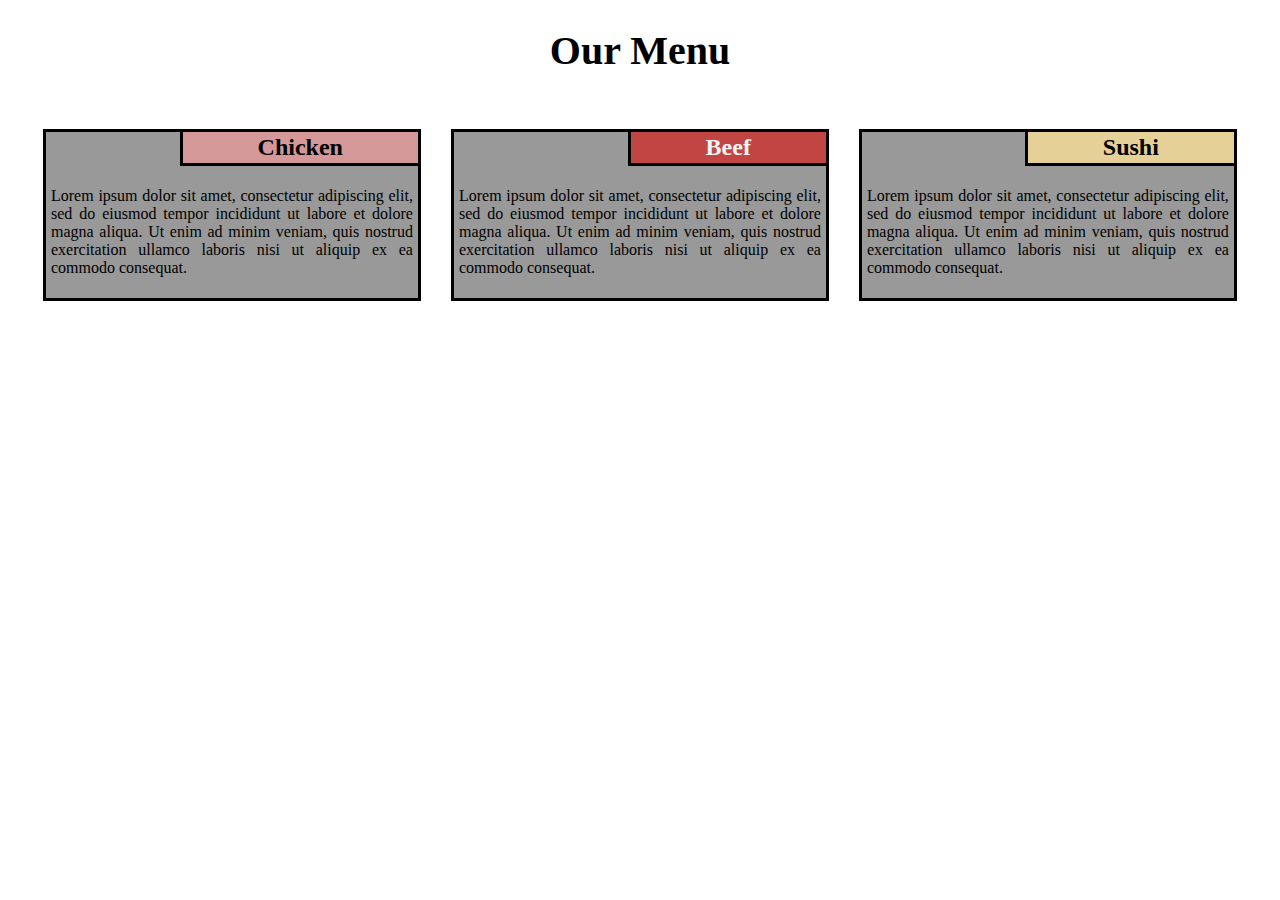
<file: Module2-Assignment/index.html>
<!DOCTYPE html>
<html>
    <head>
        <meta charset="UTF-8">
        <meta http-equiv="X-UA-Compatible" content="IE=edge">
        <meta name="viewport" content="width=device-width, initial-scale=1">
        <title>Responsive Webpage Assignment</title>
        <link rel="stylesheet" href="css/styles.css">
    </head>

    <body>
        <div class="container">
            <div class="row">

                <h1>Our Menu</h1>

                <!-- First Item -->
                <div class="col-lg-4">
                    <div class="item">
                        <div class="food" id="chicken">
                            <h2>Chicken</h2>
                        </div>
                        <p>
                            Lorem ipsum dolor sit amet, consectetur adipiscing elit, sed do eiusmod tempor incididunt ut labore et dolore magna aliqua. Ut enim ad minim veniam, quis nostrud exercitation ullamco laboris nisi ut aliquip ex ea commodo consequat.
                        </p>
                    </div>
                </div>

                <!-- Second Item -->
                <div class="col-lg-4">
                    <div class="item">
                        <div class="food" id="beef">
                            <h2>Beef</h2>
                        </div>
                        <p>
                            Lorem ipsum dolor sit amet, consectetur adipiscing elit, sed do eiusmod tempor incididunt ut labore et dolore magna aliqua. Ut enim ad minim veniam, quis nostrud exercitation ullamco laboris nisi ut aliquip ex ea commodo consequat.
                        </p>
                    </div>
                </div>

                <!-- Third Item -->
                <div class="col-lg-4 col-md-t">
                    <div class="item">
                        <div class="food" id="sushi">
                            <h2>Sushi</h2>
                        </div>
                        <p>
                            Lorem ipsum dolor sit amet, consectetur adipiscing elit, sed do eiusmod tempor incididunt ut labore et dolore magna aliqua. Ut enim ad minim veniam, quis nostrud exercitation ullamco laboris nisi ut aliquip ex ea commodo consequat.
                        </p>
                    </div>
                </div>

            </div>
        </div>

    </body>
</html>
</file>
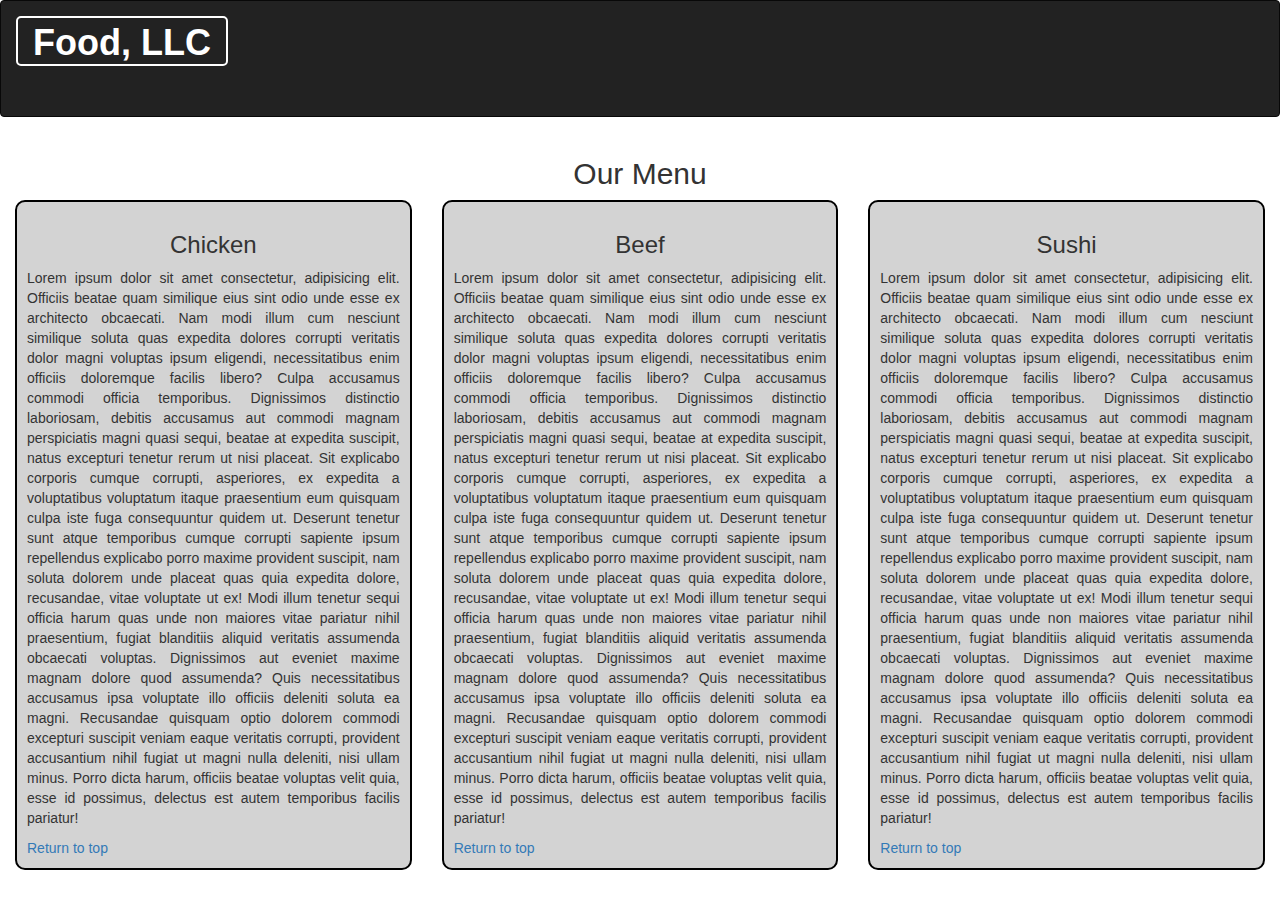
<file: Module3-Assignment-Complete/index.html>
<!DOCTYPE html>
<html lang="en">
<head>
    <meta charset="UTF-8">
    <meta name="viewport" content="width=device-width, initial-scale=1.0">
    <title>Food LLC</title>
    <link rel="stylesheet" type="text/css" href="css/styles.css">
    <link rel="stylesheet" href="https://maxcdn.bootstrapcdn.com/bootstrap/3.4.1/css/bootstrap.min.css">
    <script src="https://ajax.googleapis.com/ajax/libs/jquery/3.5.1/jquery.min.js"></script>
    <script src="https://maxcdn.bootstrapcdn.com/bootstrap/3.4.1/js/bootstrap.min.js"></script>
</head>

<body>
    <header id="home">
        <nav class="navbar navbar-inverse">
            <div class="container-fluid">
                <div class="navbar-header">
                    <button type="button" class="navbar-toggle" data-toggle="collapse" data-target="#nav-collapse" aria-expanded="false">
                        <span class="sr-only">Toggle Navigation</span>
                        <span class="icon-bar"></span><span class="icon-bar"></span><span class="icon-bar"></span>
                    </button>
                </div>
                <a href="index.html" class="navbar-brand" id="title">Food, LLC</a>
            </div>
            <div class="collapse navbar-collapse" id="nav-collapse">
                <ul class="nav navbar-nav navbar-right">
                    <li><a href="#chicken">Chicken</a></li>
                    <li><a href="#beef">Beef</a></li>
                    <li><a href="#sushi">Sushi</a></li>
                </ul>
            </div>
        </nav>
    </header>


    <div id="content" class="container-fluid">
        <h2 class="text-center">Our Menu</h2>
        <div class="row">
            <section class="col-md-4 col-lg-4 col-sm-6 col-xs-12" id="chicken">
                <div class="content-box">
                    <h3 class="text-center">Chicken</h3>
                    <p>Lorem ipsum dolor sit amet consectetur, adipisicing elit. Officiis beatae quam similique eius sint odio unde esse ex architecto obcaecati. Nam modi illum cum nesciunt similique soluta quas expedita dolores corrupti veritatis dolor magni voluptas ipsum eligendi, necessitatibus enim officiis doloremque facilis libero? Culpa accusamus commodi officia temporibus. Dignissimos distinctio laboriosam, debitis accusamus aut commodi magnam perspiciatis magni quasi sequi, beatae at expedita suscipit, natus excepturi tenetur rerum ut nisi placeat. Sit explicabo corporis cumque corrupti, asperiores, ex expedita a voluptatibus voluptatum itaque praesentium eum quisquam culpa iste fuga consequuntur quidem ut. Deserunt tenetur sunt atque temporibus cumque corrupti sapiente ipsum repellendus explicabo porro maxime provident suscipit, nam soluta dolorem unde placeat quas quia expedita dolore, recusandae, vitae voluptate ut ex! Modi illum tenetur sequi officia harum quas unde non maiores vitae pariatur nihil praesentium, fugiat blanditiis aliquid veritatis assumenda obcaecati voluptas. Dignissimos aut eveniet maxime magnam dolore quod assumenda? Quis necessitatibus accusamus ipsa voluptate illo officiis deleniti soluta ea magni. Recusandae quisquam optio dolorem commodi excepturi suscipit veniam eaque veritatis corrupti, provident accusantium nihil fugiat ut magni nulla deleniti, nisi ullam minus. Porro dicta harum, officiis beatae voluptas velit quia, esse id possimus, delectus est autem temporibus facilis pariatur!</p>
                    <a href="#home">Return to top</a>
                </div>
            </section>

            <section class="col-md-4 col-lg-4 col-sm-6 col-xs-12" id="beef">
                <div class="content-box">
                    <h3 class="text-center">Beef</h3>
                    <p>Lorem ipsum dolor sit amet consectetur, adipisicing elit. Officiis beatae quam similique eius sint odio unde esse ex architecto obcaecati. Nam modi illum cum nesciunt similique soluta quas expedita dolores corrupti veritatis dolor magni voluptas ipsum eligendi, necessitatibus enim officiis doloremque facilis libero? Culpa accusamus commodi officia temporibus. Dignissimos distinctio laboriosam, debitis accusamus aut commodi magnam perspiciatis magni quasi sequi, beatae at expedita suscipit, natus excepturi tenetur rerum ut nisi placeat. Sit explicabo corporis cumque corrupti, asperiores, ex expedita a voluptatibus voluptatum itaque praesentium eum quisquam culpa iste fuga consequuntur quidem ut. Deserunt tenetur sunt atque temporibus cumque corrupti sapiente ipsum repellendus explicabo porro maxime provident suscipit, nam soluta dolorem unde placeat quas quia expedita dolore, recusandae, vitae voluptate ut ex! Modi illum tenetur sequi officia harum quas unde non maiores vitae pariatur nihil praesentium, fugiat blanditiis aliquid veritatis assumenda obcaecati voluptas. Dignissimos aut eveniet maxime magnam dolore quod assumenda? Quis necessitatibus accusamus ipsa voluptate illo officiis deleniti soluta ea magni. Recusandae quisquam optio dolorem commodi excepturi suscipit veniam eaque veritatis corrupti, provident accusantium nihil fugiat ut magni nulla deleniti, nisi ullam minus. Porro dicta harum, officiis beatae voluptas velit quia, esse id possimus, delectus est autem temporibus facilis pariatur!</p>
                    <a href="#home">Return to top</a>
                </div>
            </section>

            <section class="col-md-4 col-lg-4 col-sm-6 col-xs-12" id="sushi">
                <div class="content-box">
                    <h3 class="text-center">Sushi</h3>
                    <p>Lorem ipsum dolor sit amet consectetur, adipisicing elit. Officiis beatae quam similique eius sint odio unde esse ex architecto obcaecati. Nam modi illum cum nesciunt similique soluta quas expedita dolores corrupti veritatis dolor magni voluptas ipsum eligendi, necessitatibus enim officiis doloremque facilis libero? Culpa accusamus commodi officia temporibus. Dignissimos distinctio laboriosam, debitis accusamus aut commodi magnam perspiciatis magni quasi sequi, beatae at expedita suscipit, natus excepturi tenetur rerum ut nisi placeat. Sit explicabo corporis cumque corrupti, asperiores, ex expedita a voluptatibus voluptatum itaque praesentium eum quisquam culpa iste fuga consequuntur quidem ut. Deserunt tenetur sunt atque temporibus cumque corrupti sapiente ipsum repellendus explicabo porro maxime provident suscipit, nam soluta dolorem unde placeat quas quia expedita dolore, recusandae, vitae voluptate ut ex! Modi illum tenetur sequi officia harum quas unde non maiores vitae pariatur nihil praesentium, fugiat blanditiis aliquid veritatis assumenda obcaecati voluptas. Dignissimos aut eveniet maxime magnam dolore quod assumenda? Quis necessitatibus accusamus ipsa voluptate illo officiis deleniti soluta ea magni. Recusandae quisquam optio dolorem commodi excepturi suscipit veniam eaque veritatis corrupti, provident accusantium nihil fugiat ut magni nulla deleniti, nisi ullam minus. Porro dicta harum, officiis beatae voluptas velit quia, esse id possimus, delectus est autem temporibus facilis pariatur!</p>
                    <a href="#home">Return to top</a>
                </div>
            </section>
        </div>
    </div>

    <footer>
        <div class="container-fluid">
            <p>Random Shit lessgooooooo</p>
        </div>
    </footer>

</body>
</html>
</file>
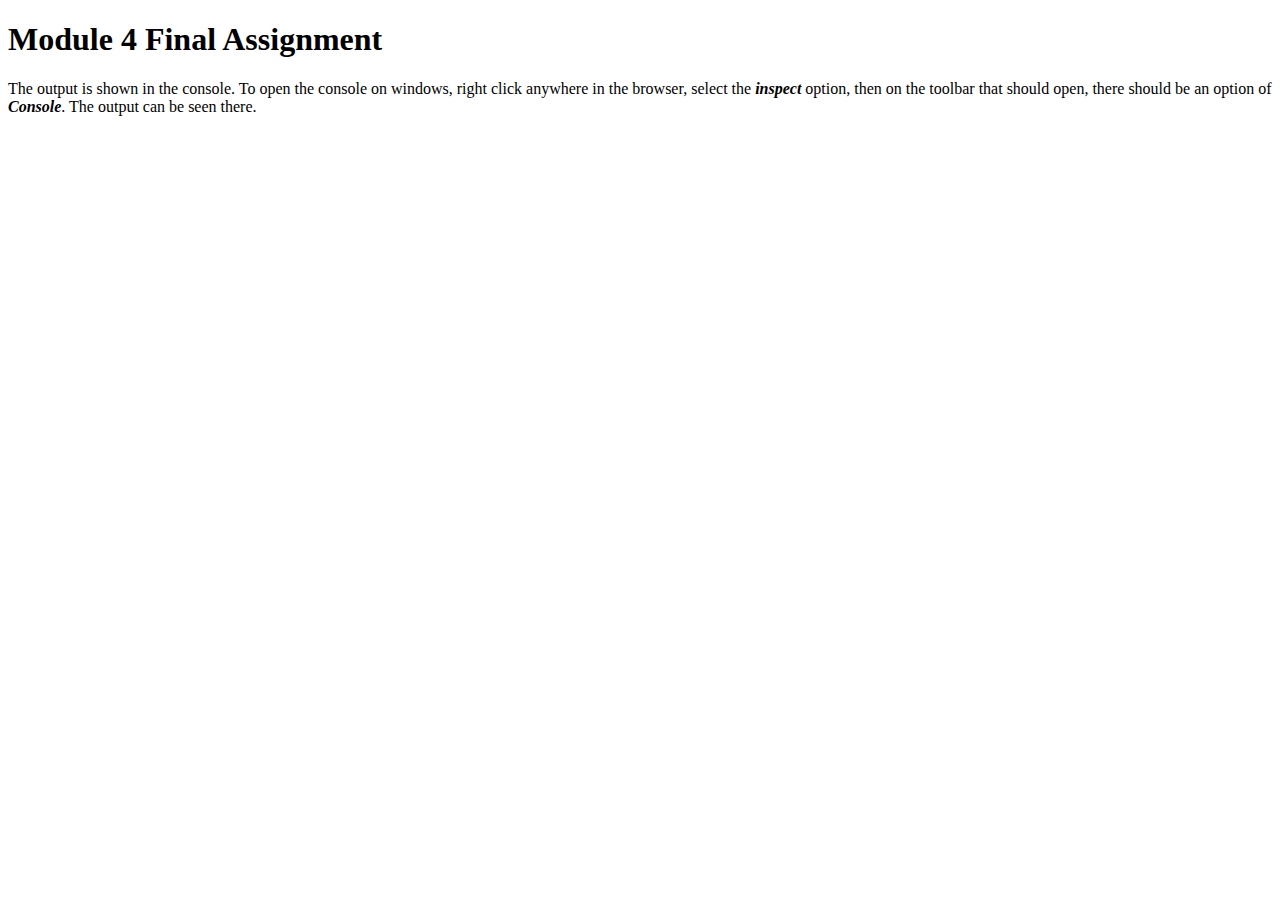
<file: Module4-Assignment/index.html>
<!DOCTYPE html>
<html>
<head>
  <meta charset="utf-8">
  <title>Module 4 Solution Starter</title>
  <script>
    var names = [];
  </script>
  <script src="SpeakHello.js"></script>
  <script src="SpeakGoodBye.js"></script>
  <script src="script.js"></script>
</head>
<body>
  <h1>Module 4 Final Assignment</h1>

  <p>
    The output is shown in the console. To open the console on windows, right click anywhere in the browser, select the <b> <em>inspect</em> </b> option, then on the toolbar that should open, there should be an option of <b><em>Console</em></b>. The output can be seen there.
  </p>
</body>
</html>
</file>
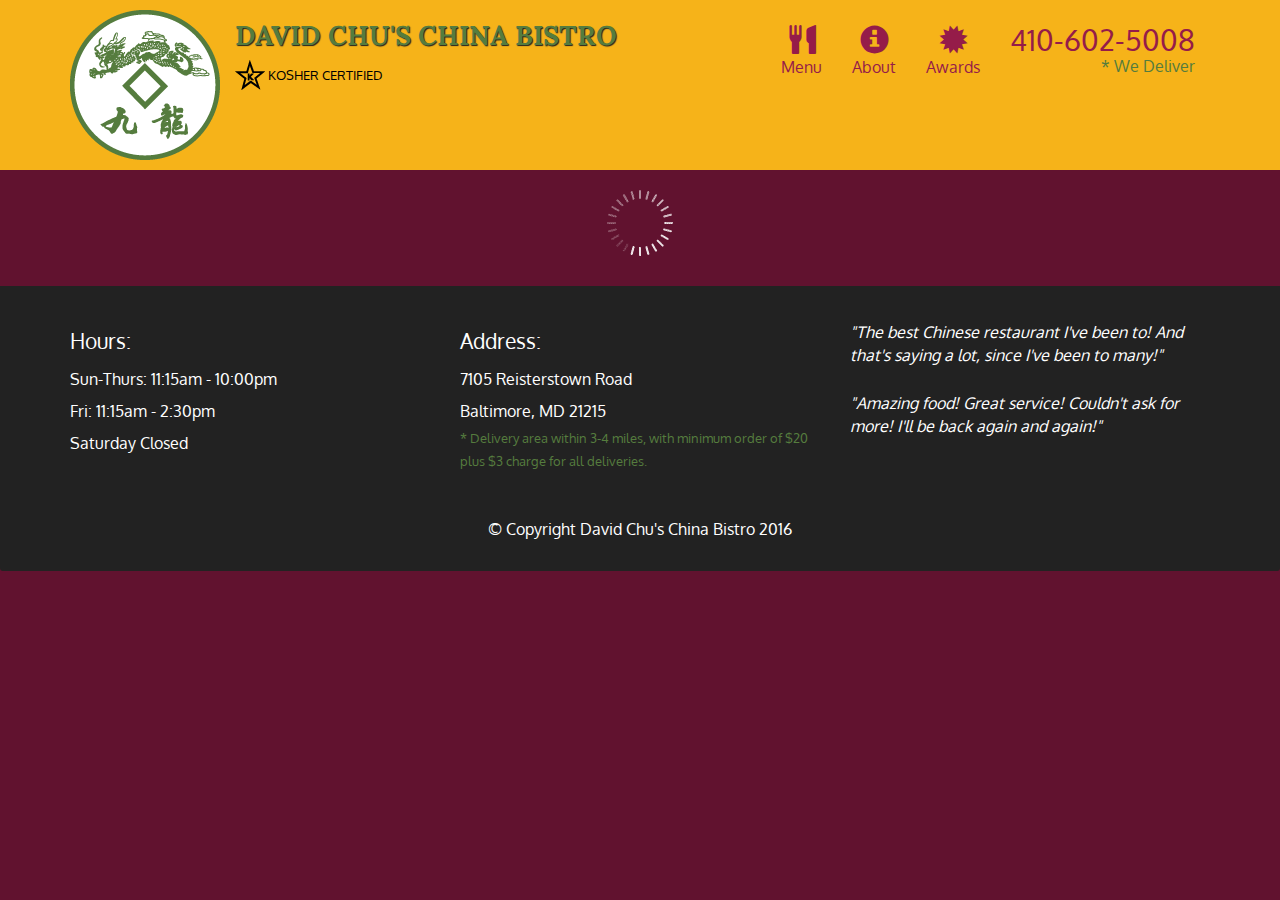
<file: Module5-Assignment/index.html>
<!doctype html>
<html lang="en">
  <head>
    <meta charset="utf-8">
    <meta http-equiv="X-UA-Compatible" content="IE=edge">
    <meta name="viewport" content="width=device-width, initial-scale=1">
    <title>David Chu's China Bistro</title>
    <link rel="stylesheet" href="css/bootstrap.min.css">
    <link rel="stylesheet" href="css/styles.css">
    <link href='https://fonts.googleapis.com/css?family=Oxygen:400,300,700' rel='stylesheet' type='text/css'>
    <link href='https://fonts.googleapis.com/css?family=Lora' rel='stylesheet' type='text/css'>
  </head>
<body>
  <header>
    <nav id="header-nav" class="navbar navbar-default">
      <div class="container">
        <div class="navbar-header">
          <a href="index.html" class="pull-left visible-md visible-lg">
            <div id="logo-img" alt="Logo image"></div>
          </a>

          <div class="navbar-brand">
            <a href="index.html"><h1>David Chu's China Bistro</h1></a>
            <p>
              <img src="images/star-k-logo.png" alt="Kosher certification">
              <span>Kosher Certified</span>
            </p>
          </div>

          <button id="navbarToggle" type="button" class="navbar-toggle collapsed" data-toggle="collapse" data-target="#collapsable-nav" aria-expanded="false">
            <span class="sr-only">Toggle navigation</span>
            <span class="icon-bar"></span>
            <span class="icon-bar"></span>
            <span class="icon-bar"></span>
          </button>
        </div>
        
        <div id="collapsable-nav" class="collapse navbar-collapse">
           <ul id="nav-list" class="nav navbar-nav navbar-right">
            <li id="navHomeButton" class="visible-xs active">
              <a href="index.html">
                <span class="glyphicon glyphicon-home"></span> Home</a>
            </li>
            <li id="navMenuButton">
              <a href="#" onclick="$dc.loadMenuCategories();">
                <span class="glyphicon glyphicon-cutlery"></span><br class="hidden-xs"> Menu</a>
            </li>
            <li>
              <a href="#">
                <span class="glyphicon glyphicon-info-sign"></span><br class="hidden-xs"> About</a>
            </li>
            <li>
              <a href="#">
                <span class="glyphicon glyphicon-certificate"></span><br class="hidden-xs"> Awards</a>
            </li>
            <li id="phone" class="hidden-xs">
              <a href="tel:410-602-5008">
                <span>410-602-5008</span></a><div>* We Deliver</div>
            </li>
          </ul><!-- #nav-list -->
        </div><!-- .collapse .navbar-collapse -->
      </div><!-- .container -->
    </nav><!-- #header-nav -->
  </header>

  <div id="call-btn" class="visible-xs">
    <a class="btn" href="tel:410-602-5008">
    <span class="glyphicon glyphicon-earphone"></span>
    410-602-5008
    </a>
  </div>
  <div id="xs-deliver" class="text-center visible-xs">* We Deliver</div>

  <div id="main-content" class="container"></div>

  <footer class="panel-footer">
    <div class="container">
      <div class="row">
        <section id="hours" class="col-sm-4">
          <span>Hours:</span><br>
          Sun-Thurs: 11:15am - 10:00pm<br>
          Fri: 11:15am - 2:30pm<br>
          Saturday Closed
          <hr class="visible-xs">
        </section>
        <section id="address" class="col-sm-4">
          <span>Address:</span><br>
          7105 Reisterstown Road<br>
          Baltimore, MD 21215
          <p>* Delivery area within 3-4 miles, with minimum order of $20 plus $3 charge for all deliveries.</p>
          <hr class="visible-xs">
        </section>
        <section id="testimonials" class="col-sm-4">
          <p>"The best Chinese restaurant I've been to! And that's saying a lot, since I've been to many!"</p>
          <p>"Amazing food! Great service! Couldn't ask for more! I'll be back again and again!"</p>
        </section>
      </div>
      <div class="text-center">&copy; Copyright David Chu's China Bistro 2016</div>
    </div>
  </footer>

  <!-- jQuery (Bootstrap JS plugins depend on it) -->
  <script src="js/jquery-2.1.4.min.js"></script>
  <script src="js/bootstrap.min.js"></script>
  <script src="js/ajax-utils.js"></script>
  <script src="js/script.js"></script>
</body>
</html>
</file>
<file: Module2-Assignment/css/styles.css>
*{
    box-sizing: border-box;
    font-family:cursive;
}

h1 {
    text-align: center;
    font-size: 250%;
    margin-bottom: 40px;
}

.container{
    position: relative;
    margin: 20px;
}

.item {
    position: relative;
    background-color: #999999;
    border: 3px solid black;
    margin: 15px;
    padding: 5px;
}

.item p{
    text-align: justify;
    margin-top: 50px;
}

.food h2{
    position: absolute;
    border-left: 3px solid black;
    border-bottom: 3px solid black;
    top: -20px; right: 0px;
    padding: 2px 75px;
}

#chicken h2{
    background-color:#d59898;
}

#beef h2{
    background-color: #c14543;
    color: whitesmoke;
}

#sushi h2{
    background-color: #e5d198;
}


/* Responsive Framework */

/* Desktop */
@media (min-width: 992px){
    .col-lg-1, .col-lg-2, .col-lg-3, .col-lg-4, .col-lg-5, .col-lg-6, .col-lg-7, .col-lg-8, .col-lg-9, .col-lg-10, .col-lg-11, .col-lg-12 {
        float: left;
    }
    .col-lg-1 {width: 8.33%;}
    .col-lg-2 {width: 16.66%;}
    .col-lg-3 {width: 25%;}
    .col-lg-4 {width: 33.33%;}
    .col-lg-5 {width: 41.66%;}
    .col-lg-6 {width: 50%;}
    .col-lg-7 {width: 58.33%;}
    .col-lg-8 {width: 66.66%;}
    .col-lg-9 {width: 75%;}
    .col-lg-10 {width: 83.33%;}
    .col-lg-11 {width: 91.66%;}
    .col-lg-12 {width: 100%;}
}

/* Tablet */
@media (min-width: 768px) and (max-width: 991px){
    .col-lg-4 {
        width: 50%;
        float:left;
    }
    .col-md-t{
        width:100%;
        float: left;
    }
}

/* Mobile */
@media (max-width: 767px){
    .col-lg-4{
        width:100%;
        float: left;
    }
}
</file>
<file: Module3-Assignment-Complete/css/styles.css>
#title{
    margin-top: 15px;
    margin-left: 0;
    font-weight: bold;
    font-size: 36px;
    text-decoration: none;
    color: white;
    border: 2px solid white;
    border-radius: 5px;
    transition: color 0.3s ease, background-color 0.3s ease;
}

#title:hover{
    color: black;
    background-color: white;
    text-decoration: none;
}

p {
    text-align: justify;
}

.content-box{
    padding: 10px;
    border: 2px solid black;
    border-radius: 10px;
    background-color:lightgray;
}

footer{
    color: white;
}

@media (min-width:768px){
    #nav-collapse{
        visibility: hidden;
    }
}

@media (max-width:767px){
    .content-box{
        margin-top: 20px;
    }

    #title{
        margin-top: -30px;
        margin-bottom: 10px;
    }

    #title:hover{
        color: black;
        background-color: white;
        text-decoration: none;
    }
}
</file>
<file: Module5-Assignment/css/styles.css>
body {
  font-size: 16px;
  color: #fff;
  background-color: #61122f;
  font-family: 'Oxygen', sans-serif;
}

/** HEADER **/
#header-nav {
  background-color: #f6b319;
  border-radius: 0;
  border: 0;
}

#logo-img {
  background: url('../images/restaurant-logo_large.png') no-repeat;
  width: 150px;
  height: 150px;
  margin: 10px 15px 10px 0;
}

.navbar-brand {
  padding-top: 25px;
}
.navbar-brand h1 { /* Restaurant name */
  font-family: 'Lora', serif;
  color: #557c3e;
  font-size: 1.5em;
  text-transform: uppercase;
  font-weight: bold;
  text-shadow: 1px 1px 1px #222;
  margin-top: 0;
  margin-bottom: 0;
  line-height: .75;
}
.navbar-brand a:hover, .navbar-brand a:focus {
  text-decoration: none;
}
.navbar-brand p { /* Kosher cert */
  color: #000;
  text-transform: uppercase;
  font-size: .7em;
  margin-top: 15px;
}
.navbar-brand p span { /* Star-K */
  vertical-align: middle;
}

#nav-list {
  margin-top: 10px;
}
#nav-list a {
  color: #951C49;
  text-align: center;
}
#nav-list a:hover {
  background: #E7E7E7;
}
#nav-list a span {
  font-size: 1.8em;
}

#phone {
  margin-top: 5px;
}
#phone a { /* Phone number */
  text-align: right;
  padding-bottom: 0;
}
#phone div { /* We Deliver */
  color: #557c3e;
  text-align: right;
  padding-right: 15px;
}

.navbar-header button.navbar-toggle, .navbar-header .icon-bar {
  border: 1px solid #61122f;
}
.navbar-header button.navbar-toggle {
  clear: both;
  margin-top: -30px;
}
/* END HEADER */

/* FOOTER */
.panel-footer {
  margin-top: 30px;
  padding-top: 35px;
  padding-bottom: 30px;
  background-color: #222;
  border-top: 0;
}
.panel-footer div.row {
  margin-bottom: 35px;
}
#hours, #address {
  line-height: 2;
}
#hours > span, #address > span {
  font-size: 1.3em;
}
#address p {
  color: #557c3e;
  font-size: .8em;
  line-height: 1.8;
}
#testimonials {
  font-style: italic;
}
#testimonials p:nth-child(2) {
  margin-top: 25px;
}
/* END FOOTER */



/* HOME PAGE */
.container .jumbotron {
  box-shadow: 0 0 50px #3F0C1F;
  border: 2px solid #3F0C1F;
}

#menu-tile, #specials-tile, #map-tile {
  height: 250px;
  width: 100%;
  margin-bottom: 15px;
  position: relative;
  border: 2px solid #3F0C1F;
  overflow: hidden;
}
#menu-tile:hover, #specials-tile:hover, #map-tile:hover {
  box-shadow: 0 1px 5px 1px #cccccc;
}
#menu-tile {
  background: url('../images/menu-tile.jpg') no-repeat;
  background-position: center;
}
#specials-tile {
  background: url('../images/specials-tile.jpg') no-repeat;
  background-position: center;
}
#menu-tile span, #specials-tile span, #map-tile span {
  position: absolute;
  bottom: 0;
  right: 0;
  width: 100%;
  text-align: center;
  font-size: 1.6em;
  text-transform: uppercase;
  background-color: #000;
  color: #fff;
  opacity: .8;
}
/* END HOME PAGE */

/* MENU CATEGORIES PAGE */
.category-tile { 
  position: relative;
  border: 2px solid #3F0C1F;
  overflow: hidden;
  width: 200px;
  height: 200px;
  margin: 0 auto 15px;
}
.category-tile span {
  position: absolute;
  bottom: 0;
  right: 0;
  width: 100%;
  text-align: center;
  font-size: 1.2em;
  text-transform: uppercase;
  background-color: #000;
  color: #fff;
  opacity: .8;
}
.category-tile:hover {
  box-shadow: 0 1px 5px 1px #cccccc;
}

#menu-categories-title + div {
  margin-bottom: 50px;
}
/* END MENU CATEGORIES PAGE */

/* SINGLE CATEGORY PAGE */
.menu-item-tile {
  margin-bottom: 25px;
}
.menu-item-tile hr {
  width: 80%;
}
.menu-item-tile .menu-item-price {
  font-size: 1.1em;
  text-align: right;
  margin-top: -15px;
  margin-right: -15px;
}
.menu-item-tile .menu-item-price span {
  font-size: .6em;
}
.menu-item-photo {
  position: relative;
  border: 2px solid #3F0C1F; 
  overflow: hidden;
  padding: 0;
  margin-right: -15px;
  margin-left: auto;
  margin-bottom: 20px;
  max-width: 250px;
}
.menu-item-photo div {
  position: absolute;
  bottom: 0;
  right: 0;
  width: 80px;
  background-color: #557c3e;
  text-align: center;
}
.menu-item-description {
  padding-right: 30px;
}
h3.menu-item-title {
  margin: 0 0 10px;
}
.menu-item-details {
  font-size: .9em;
  font-style: italic;
}
/* END SINGLE CATEGORY PAGE */


/********** Large devices only **********/
@media (min-width: 1200px) {
  .container .jumbotron {
    background: url('../images/jumbotron_1200.jpg') no-repeat;
    height: 675px;
  }
}

/********** Medium devices only **********/
@media (min-width: 992px) and (max-width: 1199px) {
  /* Header */
  #logo-img {
    background: url('../images/restaurant-logo_medium.png') no-repeat;
    width: 100px;
    height: 100px;
    margin: 5px 5px 5px 0;
  }
  /* End Header */

  /* Home Page */
  .container .jumbotron {
    background: url('../images/jumbotron_992.jpg') no-repeat;
    height: 558px;
  }
  /* End Home Page */
}

/********** Small devices only **********/
@media (min-width: 768px) and (max-width: 991px) {
  /* Home Page */
  .container .jumbotron {
    background: url('../images/jumbotron_768.jpg') no-repeat;
    height: 432px;
  }
  /* End Home Page */
}

/********** Extra small devices only **********/
@media (max-width: 767px) {
  /* Header */
  .navbar-brand {
    padding-top: 10px;
    height: 80px;
  }
  .navbar-brand h1 { /* Restaurant name */
    padding-top: 10px;
    font-size: 5vw; /* 1vw = 1% of viewport width */
  }
  .navbar-brand p { /* Kosher cert */
    font-size: .6em;
    margin-top: 12px;
  }
  .navbar-brand p img { /* Star-K */
    height: 20px;
  }

  #collapsable-nav a { /* Collapsed nav menu text */
    font-size: 1.2em;
  }
  #collapsable-nav a span { /* Collapsed nav menu glyph */
    font-size: 1em;
    margin-right: 5px;
  }

  #call-btn > a {
    font-size: 1.5em;
    display: block;
    margin: 0 20px;
    padding: 10px;
    border: 2px solid #fff;
    background-color: #f6b319;
    color: #951c49;
  }
  #xs-deliver {
    margin-top: 5px;
    font-size: .7em;
    letter-spacing: .1em;
    text-transform: uppercase;
  }
  /* End Header */

  /* Footer */
  .panel-footer section {
    margin-bottom: 30px;
    text-align: center;
  }
  .panel-footer section:nth-child(3) {
    margin-bottom: 0; /* margin already exists on the whole row */
  }
  .panel-footer section hr {
    width: 50%;
  }
  /* End Footer */

  /* Home Page */
  .container .jumbotron {
    margin-top: 30px;
    padding: 0;
  }
  #menu-tile, #specials-tile {
    width: 360px;
    margin: 0 auto 15px;
  }

  .menu-item-photo {
    margin-right: auto;
  }
  .menu-item-tile .menu-item-price {
    text-align: center;
  }
  .menu-item-description {
    text-align: center;;
  }
}


/********** Super extra small devices Only :-) (e.g., iPhone 4) **********/
@media (max-width: 479px) {
  /* Header */
  .navbar-brand h1 { /* Restaurant name */
    padding-top: 5px;
    font-size: 6vw;
  }
  /* End Header */
  
  /* Home page */
  #menu-tile, #specials-tile {
    width: 280px;
    margin: 0 auto 15px;
  }

  .col-xxs-12 {
    position: relative;
    min-height: 1px;
    padding-right: 15px;
    padding-left: 15px;
    float: left;
    width: 100%;
  }
}
</file>
